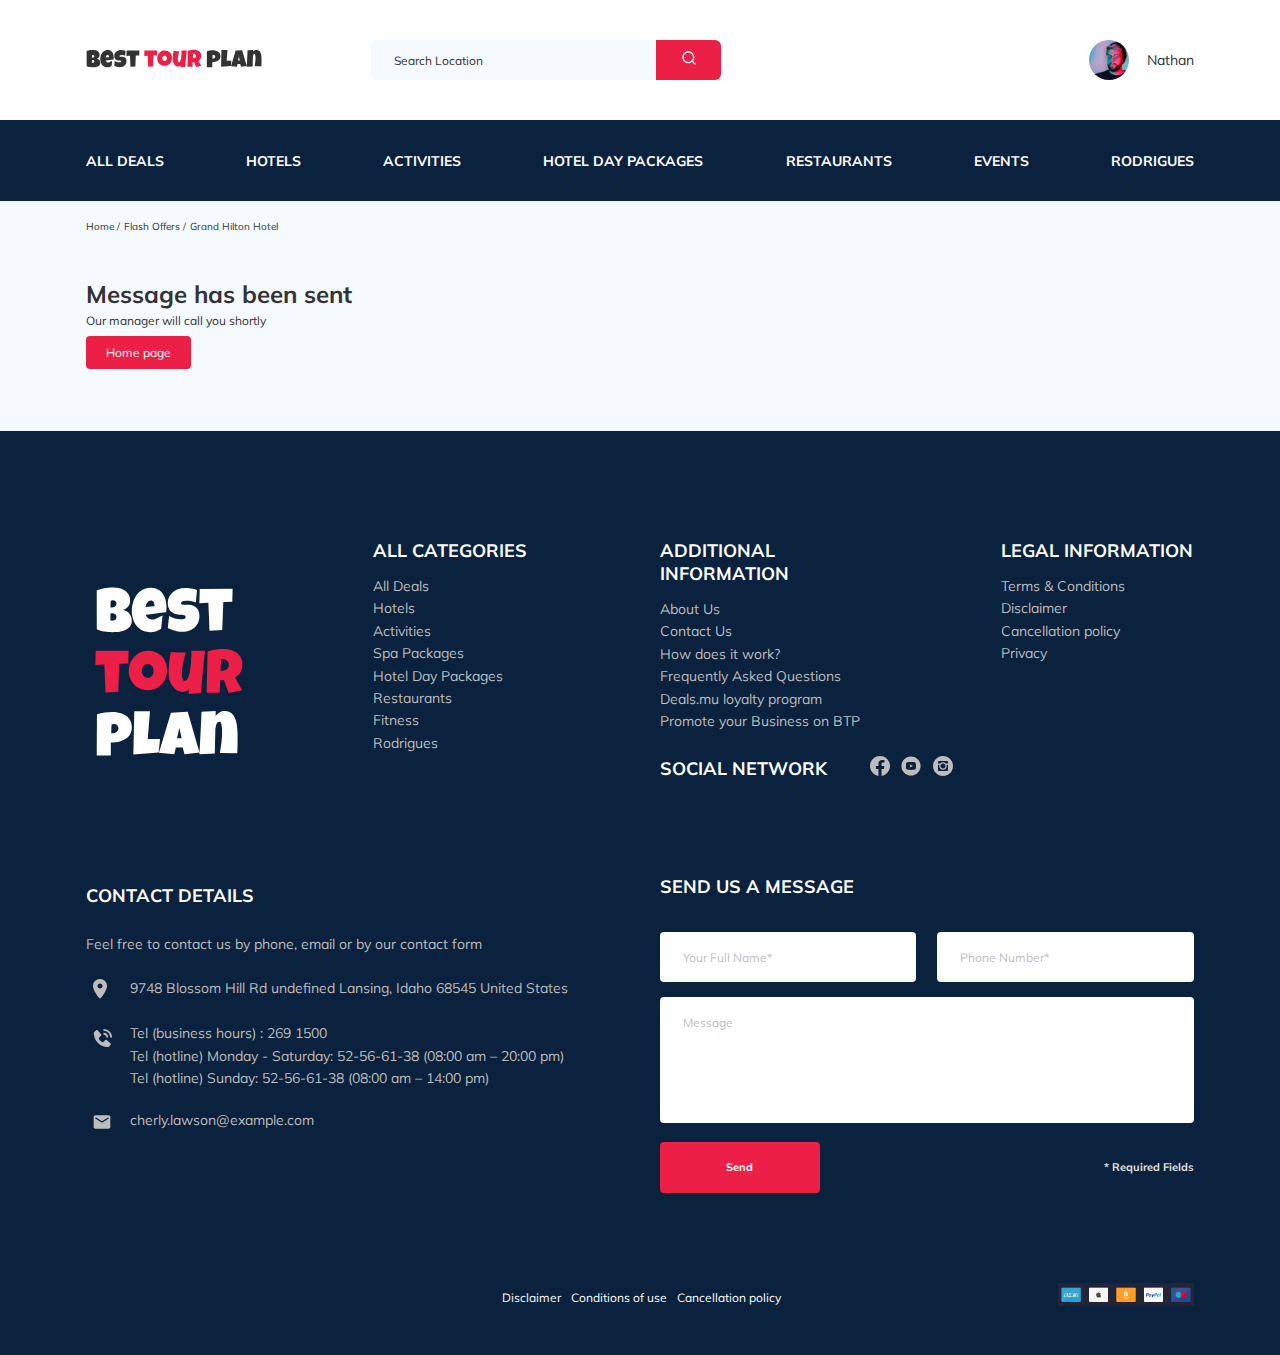
<file: thankyou.html>
<!DOCTYPE html>
<html lang="en">

<head>
  <meta charset="UTF-8">
  <meta name="viewport" content="width=device-width, initial-scale=1.0">
  <link rel="preconnect" href="https://fonts.gstatic.com">
  <link href="https://fonts.googleapis.com/css2?family=Mulish:wght@400;700&family=Nunito:wght@400;600;800&display=swap"
    rel="stylesheet">
  <link rel="stylesheet" href="css/style.css">
  <link rel="stylesheet" href="css/swiper-bundle.min.css">
  <title>Best Tour Plan - Hotel Booking</title>
  <link rel="shortcut icon" href="img/favicon.ico" type="image/x-icon">
  <link rel="icon" href="img/favicon.ico" type="image/x-icon">
</head>

<body>

  <header class="navbar navbar--mobile_fixed">
    <div class="container">

      <div class="navbar-top">

        <a href="https://enver-eredzhepov.ru/tour-plan/" class="logo">
          <img src="img/logo.svg" alt="Логотип: Best Tour Plan" class="logo__image">
        </a>

        <form action="#" class="search navbar__search navbar__search--mobile_hidden">
          <input class="search__input" placeholder="Search Location">
          <button class="search__button">
            <img src="img/search.svg" alt="Иконка: Поиск">
          </button>
        </form>


        <a href="#" class="user navbar__user navbar__user--mobile_hidden">
          <img src="img/user-avatar.jpg" alt="Аватарка - Натан" class="user__avatar ">
          <span class="user__name">Nathan</span>
        </a>
        <button class="menu-button navbar-top__menu-button">
          <span class="menu-button__line"></span>
          <span class="menu-button__line"></span>
          <span class="menu-button__line"></span>
        </button>

      </div>
      <!-- /.navbar-top -->



    </div>
    <!-- /.container -->

    <div class="navbar-bottom">
      <div class="container">
        <ul class="navbar-menu navbar-menu__mobile">
          <li class="navbar-menu__ikon navbar-menu__ikon--mobile_visible navbar-menu__ikon--mobile_visible--mb--1">
            <a href="#" class="user navbar__user navbar__user--mobile_visible">
              <img src="img/user-avatar.jpg" alt="Аватарка - Натан" class="user__avatar ">
              <span class="user__name user__name--light">Nathan</span>
            </a>
          </li>
          <li class="navbar-menu__ikon navbar-menu__ikon--mobile_visible">
            <form action="#" class="search navbar__search navbar__search--mobile_visible">
              <input class="search__input search__input--mobile" placeholder="Search Location">
              <button class="search__button">
                <img src="img/search.svg" alt="Иконка: Поиск">
              </button>
            </form>
          </li>
          <li class="navbar-menu__ikon navbar-menu__ikon--mb--2"><a href="#" class="navbar-menu__link">All Deals</a>
          </li>
          <li class="navbar-menu__ikon navbar-menu__ikon--mb--3"><a href="#" class="navbar-menu__link">Hotels</a></li>
          <li class="navbar-menu__ikon navbar-menu__ikon--mb--2"><a href="#" class="navbar-menu__link">Activities</a>
          </li>
          <li class="navbar-menu__ikon navbar-menu__ikon--mb--2"><a href="#" class="navbar-menu__link">Hotel Day
              Packages</a></li>
          <li class="navbar-menu__ikon navbar-menu__ikon--mb--2"><a href="#" class="navbar-menu__link">Restaurants</a>
          </li>
          <li class="navbar-menu__ikon navbar-menu__ikon--mb--3"><a href="#" class="navbar-menu__link">Events</a></li>
          <li class="navbar-menu__ikon navbar-menu__ikon--mb--2"><a href="#" class="navbar-menu__link">Rodrigues</a>
          </li>
        </ul>
        <!-- navbar-menu -->
      </div>
      <!-- /.container -->
    </div>

  </header>
  <nav class="breadcrumb">
    <div class="container">
      <ul class="breadcrumb-list">
        <li class="breadcrumb-list__item">
          <a href="#" class="breadcrumb-list__link">Home</a>
        </li>
        <li class="breadcrumb-list__item">
          <a href="#" class="breadcrumb-list__link"> Flash Offers</a>
        </li>
        <li class="breadcrumb-list__item">
          <span>Grand Hilton Hotel</span>
        </li>
      </ul>
    </div>
    <!-- /.container -->
  </nav>
  <section class="hotel">
    <div class="container">
      <div class="hotel-info">
        <div class="hotel-info__text">
          <div class="hotel-wraper">
            
            <h1 class="hotel-name hotel-info__name">Message has been sent</h1>
            
          </div>
          <p class="hotel-description hotel-info__description">
            <span>Our manager will call you shortly</span>
          </p>
        </div>
        <!-- /.hottext -->
        
        
      </div>
      <a href="https://enver-eredzhepov.ru/tour-plan/" class="thankyou">Home page</a>
      
    </div>
    <!-- /.container -->
  </section>
 
  <footer class="footer">
    <div class="container">
      <div class="footer-wrapper">
        <a href="https://enver-eredzhepov.ru/tour-plan/" class="footer__logo"><img src="img/vertical-logo.svg"
            alt="Vertical logo" class="footer__logo"></a>
        <div class="footer__list footer__categories">
          <h3 class="footer__title">ALL CATEGORIES</h3>
          <ul class="footer__ul footer__ul--mb-12">
            <li class="footer__item"><a href="#" class="footer__link">All Deals
              </a></li>
            <li class="footer__item"><a href="#" class="footer__link">Hotels
              </a></li>
            <li class="footer__item"><a href="#" class="footer__link">Activities
              </a></li>
            <li class="footer__item"><a href="#" class="footer__link">Spa Packages
              </a></li>
            <li class="footer__item"><a href="#" class="footer__link">Hotel Day Packages
              </a></li>
            <li class="footer__item"><a href="#" class="footer__link">Restaurants
              </a></li>
            <li class="footer__item"><a href="#" class="footer__link">Fitness
              </a></li>
            <li class="footer__item"><a href="#" class="footer__link">Rodrigues</a></li>
          </ul>
        </div>
        <!-- /.footer__list -->
        <div class="footer__list footer__additional">
          <h3 class="footer__title">ADDITIONAL INFORMATION</h3>
          <ul class="footer__ul">
            <li class="footer__item"><a href="#" class="footer__link">About Us

              </a></li>
            <li class="footer__item"><a href="#" class="footer__link">Contact Us



              </a></li>
            <li class="footer__item"><a href="#" class="footer__link">How does it work?

              </a></li>
            <li class="footer__item"><a href="#" class="footer__link">Frequently Asked Questions

              </a></li>
            <li class="footer__item"><a href="#" class="footer__link">Deals.mu loyalty program

              </a></li>
            <li class="footer__item"><a href="#" class="footer__link">Promote your Business on BTP

              </a></li>

          </ul>
        </div>
        <!-- /.footer__list -->
        <div class="footer__social-network">
          <h3 class="footer__title footer__title--inline">Social Network</h3>
          <div class="footer__social-links">
            <a href="https://www.facebook.com/" target="_blank" rel="noopener noreferrer" class="footer__link ">
          
              <svg class="footer__link__img" viewBox="0 0 20 20" fill="none" xmlns="http://www.w3.org/2000/svg">
                <path
                  d="M10.001 0.00195312C4.47895 0.00195312 0.00195312 4.47895 0.00195312 10.001C0.00195312 14.991 3.65795 19.127 8.43895 19.88V12.892H5.89895V10.001H8.43895V7.79795C8.43895 5.28995 9.93195 3.90695 12.215 3.90695C13.309 3.90695 14.455 4.10195 14.455 4.10195V6.56095H13.191C11.951 6.56095 11.563 7.33295 11.563 8.12395V9.99895H14.334L13.891 12.89H11.563V19.878C16.344 19.129 20 14.992 20 10.001C20 4.47895 15.523 0.00195312 10.001 0.00195312Z" />
              </svg>
          
          
            </a>
            <a href="https://www.youtube.com/" target="_blank" rel="noopener noreferrer" class="footer__link">
          
              <svg class="footer__link__img" viewBox="0 0 21 21" fill="none" xmlns="http://www.w3.org/2000/svg">
                <path
                  d="M12.1831 10.3247L9.82477 9.22429C9.61897 9.12874 9.44992 9.23584 9.44992 9.46369V11.5364C9.44992 11.7642 9.61897 11.8713 9.82477 11.7758L12.182 10.6754C12.3889 10.5788 12.3889 10.4213 12.1831 10.3247ZM10.4999 0.420044C4.93282 0.420044 0.419922 4.93294 0.419922 10.5C0.419922 16.0671 4.93282 20.58 10.4999 20.58C16.067 20.58 20.5799 16.0671 20.5799 10.5C20.5799 4.93294 16.067 0.420044 10.4999 0.420044ZM10.4999 14.595C5.34022 14.595 5.24992 14.1299 5.24992 10.5C5.24992 6.87019 5.34022 6.40504 10.4999 6.40504C15.6596 6.40504 15.7499 6.87019 15.7499 10.5C15.7499 14.1299 15.6596 14.595 10.4999 14.595Z" />
              </svg>
          
          
            </a>
            <a href="https://www.instagram.com/" target="_blank" rel="noopener noreferrer" class="footer__link">
          
              <svg class="footer__link__img" viewBox="0 0 20 20" fill="none" xmlns="http://www.w3.org/2000/svg">
                <path
                  d="M10 20C8.64583 20 7.35026 19.7363 6.11328 19.209C4.8763 18.6816 3.81185 17.972 2.91992 17.0801C2.02799 16.1882 1.31836 15.1237 0.791016 13.8867C0.263672 12.6497 0 11.3542 0 10C0 8.64583 0.263672 7.35026 0.791016 6.11328C1.31836 4.8763 2.02799 3.81185 2.91992 2.91992C3.81185 2.02799 4.8763 1.31836 6.11328 0.791016C7.35026 0.263672 8.64583 0 10 0C11.3542 0 12.6497 0.263672 13.8867 0.791016C15.1237 1.31836 16.1882 2.02799 17.0801 2.91992C17.972 3.81185 18.6816 4.8763 19.209 6.11328C19.7363 7.35026 20 8.64583 20 10C20 11.3542 19.7363 12.6497 19.209 13.8867C18.6816 15.1237 17.972 16.1882 17.0801 17.0801C16.1882 17.972 15.1237 18.6816 13.8867 19.209C12.6497 19.7363 11.3542 20 10 20ZM15 6.25C15 5.91146 14.8796 5.61849 14.6387 5.37109C14.3978 5.1237 14.1016 5 13.75 5H6.25C5.91146 5 5.61849 5.1237 5.37109 5.37109C5.1237 5.61849 5 5.91146 5 6.25V7.5H7.22656C7.98177 6.66667 8.90625 6.25 10 6.25C11.0938 6.25 12.0182 6.66667 12.7734 7.5H15V6.25ZM7.5 10C7.5 10.6901 7.74414 11.2793 8.23242 11.7676C8.7207 12.2559 9.3099 12.5 10 12.5C10.6901 12.5 11.2793 12.2559 11.7676 11.7676C12.2559 11.2793 12.5 10.6901 12.5 10C12.5 9.3099 12.2559 8.7207 11.7676 8.23242C11.2793 7.74414 10.6901 7.5 10 7.5C9.3099 7.5 8.7207 7.74414 8.23242 8.23242C7.74414 8.7207 7.5 9.3099 7.5 10ZM15 8.75H13.5156C13.6719 9.17969 13.75 9.59635 13.75 10C13.75 11.0417 13.3854 11.9271 12.6562 12.6562C11.9271 13.3854 11.0417 13.75 10 13.75C8.95833 13.75 8.07292 13.3854 7.34375 12.6562C6.61458 11.9271 6.25 11.0417 6.25 10C6.25 9.59635 6.32812 9.17969 6.48438 8.75H5V13.75C5 14.1016 5.12044 14.3978 5.36133 14.6387C5.60221 14.8796 5.89844 15 6.25 15H13.75C14.1016 15 14.3978 14.8796 14.6387 14.6387C14.8796 14.3978 15 14.1016 15 13.75V8.75Z" />
              </svg>
          
          
            </a>
          </div>
        </div>
        <!-- /.footer__social-network -->
        <div class="footer__list footer__legal">
          <div class="footer__legal-wrapper">
            <h3 class="footer__title">LEGAL INFORMATION</h3>
            <ul class="footer__ul">
              <li class="footer__item"><a href="#" class="footer__link">Terms & Conditions
                </a></li>
              <li class="footer__item"><a href="#" class="footer__link">Disclaimer
                </a></li>
              <li class="footer__item"><a href="#" class="footer__link">Cancellation policy</a></li>
              <li class="footer__item"><a href="#" class="footer__link">Privacy</a></li>
            </ul>
          </div>
        </div>
        <!-- /.footer__list -->
        <div class="footer__contact-detalies">
          <h3 class="footer__title footer__title--mb-4">Contact Details</h3>
          <p class="footer__text">Feel free to contact us by phone, email or by our contact form</p>
          <ul class="footer__ul">
            <li class="footer__item footer__item--mb-2">
              <div class="footer__icon-wrapper">
                <img src="img/footer-map.svg" alt="Icon: Map" class="footer__icon footer__icon-map">
              </div>
              9748 Blossom Hill Rd undefined Lansing, Idaho 68545 United States
            </li>
            <li class="footer__item footer__item--mb-2">
              <div class="footer__icon-wrapper">
                <img src="img/footer-phone-call.svg" alt="Icon: phone-call" class="footer__icon footer__icon-phone">
              </div>
              <ul class="footer__ul">
                <li class="footer__phone-numbers"><a href="tel:269-1500" class="footer__phone-link"> Tel (business
                    hours) : 269 1500 </a><br /></li>
                <li class="footer__phone-numbers"><a href="tel:56-61-38" class="footer__phone-link">Tel (hotline) Monday
                    - Saturday: 52&#8209;56&#8209;61&#8209;38 (08:00 am – 20:00 pm)</a> <br /></li>
                <li class="footer__phone-numbers"><a href="tel:52‑56‑61‑38" class="footer__phone-link">Tel (hotline)
                    Sunday: 52&#8209;56&#8209;61&#8209;38 (08:00 am – 14:00 pm)</a> <br /></li>



              </ul>
            </li>
            <li class="footer__item footer__item--mb-2">
              <div class="footer__icon-wrapper">
                <img src="img/footer-mail.svg" alt="Icon: Mail" class="footer__icon footer__icon-mail">
              </div>
              <a href="mailto:cherly.lawson@example.com" class="footer__phone-link"> cherly.lawson@example.com</a>
            </li>
          </ul>
        </div>
        <!-- /.footer__contect-detalies -->
        <div class="footer__contact-form ">
          <h3 class="footer__title footer__title--mb-3">Send us a message</h3>
          <form action="send.php" method="POST" class="footer__form form">
            <div class="footer__input-group">
              <input type="text" class="input footer__input" placeholder="Your Full Name*" name="name" required minlength="2">
            </div>
            <div class="footer__input-group">
              <input type="tel" class="input footer__input phone" placeholder="Phone Number*" name="phone" required
                minlength="17">
            </div>
            <textarea cols="30" rows="6" class="message footer__message" placeholder="Message" name="message"></textarea>
            <button class="button footer__button" type="submit">Send</button>
            <span class="footer__info">* Required Fields</span>
          </form>
        </div>
        <!-- /.footer__ccontects-form -->
        <div class="footer__condition">
          <div class="footer__condition-item">
            <a href="#" class="footer__condition-link">Disclaimer</a>
            <a href="#" class="footer__condition-link">Conditions of use</a>
            <a href="#" class="footer__condition-link">Cancellation policy</a>
          </div>
          <div class="footer__condition-cards">
            <a href="#"><img src="img/footer-cards.png" alt="Icon: Footer Cards" class="footer__condition-image"></a>
          </div>
        </div>
        <!-- /.footer__conditions -->
      </div>
      <!-- /.footer-wrapper -->
    </div>
    <!-- /.container -->
  </footer>
  <script src="js/jquery-3.5.1.min.js"></script>
  <script src="https://unpkg.com/swiper/swiper-bundle.min.js"></script>
  <script src="js/jquery.mask.min.js"></script>
  <script src="js/jquery.validate.min.js"></script>
  <script src="js/main1.js"></script>
  <!-- <script src="js/swiper-bundle.min.js"></script> -->

</body>

</html>
</file>
<file: css/style.css>
/*! normalize.css v8.0.1 | MIT License | github.com/necolas/normalize.css */html{line-height:1.15;-webkit-text-size-adjust:100%}body{margin:0}main{display:block}h1{font-size:2em;margin:0.67em 0}hr{-webkit-box-sizing:content-box;box-sizing:content-box;height:0;overflow:visible}pre{font-family:monospace, monospace;font-size:1em}a{background-color:transparent}abbr[title]{border-bottom:none;text-decoration:underline;-webkit-text-decoration:underline dotted;text-decoration:underline dotted}b,strong{font-weight:bolder}code,kbd,samp{font-family:monospace, monospace;font-size:1em}small{font-size:80%}sub,sup{font-size:75%;line-height:0;position:relative;vertical-align:baseline}sub{bottom:-0.25em}sup{top:-0.5em}img{border-style:none}button,input,optgroup,select,textarea{font-family:inherit;font-size:100%;line-height:1.15;margin:0}button,input{overflow:visible}button,select{text-transform:none}button,[type="button"],[type="reset"],[type="submit"]{-webkit-appearance:button}button::-moz-focus-inner,[type="button"]::-moz-focus-inner,[type="reset"]::-moz-focus-inner,[type="submit"]::-moz-focus-inner{border-style:none;padding:0}button:-moz-focusring,[type="button"]:-moz-focusring,[type="reset"]:-moz-focusring,[type="submit"]:-moz-focusring{outline:1px dotted ButtonText}fieldset{padding:0.35em 0.75em 0.625em}legend{-webkit-box-sizing:border-box;box-sizing:border-box;color:inherit;display:table;max-width:100%;padding:0;white-space:normal}progress{vertical-align:baseline}textarea{overflow:auto}[type="checkbox"],[type="radio"]{-webkit-box-sizing:border-box;box-sizing:border-box;padding:0}[type="number"]::-webkit-inner-spin-button,[type="number"]::-webkit-outer-spin-button{height:auto}[type="search"]{-webkit-appearance:textfield;outline-offset:-2px}[type="search"]::-webkit-search-decoration{-webkit-appearance:none}::-webkit-file-upload-button{-webkit-appearance:button;font:inherit}details{display:block}summary{display:list-item}template{display:none}[hidden]{display:none}*{-webkit-box-sizing:border-box;box-sizing:border-box}body{font-family:'Mulish', sans-serif;background-color:#F5FAFE;color:#333333}button{cursor:pointer;outline:none}img{max-width:100%}.container{max-width:1108px;margin:auto}input{background:#FFFFFF;-webkit-border-radius:4px;border-radius:4px;border:none;padding:0 23px;height:50px;outline:none}textarea{outline:none}.message{background-color:#ffffff;-webkit-border-radius:4px;border-radius:4px;padding:18px 23px;border:none;resize:none}.invalid1{color:#EC1F46;font-size:13px;line-height:15px;margin-top:5px}label.invalid{position:absolute;left:20px;top:-20px;color:#fff;font-size:13px;line-height:15px;margin-top:5px;background:#EC1F46;padding:5px;-webkit-border-radius:5px;border-radius:5px;z-index:1}label.invalid:before{content:'';border:20px solid;position:absolute;bottom:-30px;left:10px;border-color:#EC1F46 transparent transparent;border-left:0px;-webkit-transform:rotate(10deg);-ms-transform:rotate(10deg);transform:rotate(10deg);z-index:-1}label.invalid1{position:absolute;left:20px;top:-5px;color:#fff;font-size:13px;line-height:15px;margin-top:5px;background:#EC1F46;padding:5px;-webkit-border-radius:5px;border-radius:5px;z-index:1}label.invalid1:before{content:'';border:20px solid;position:absolute;bottom:-30px;left:10px;border-color:#EC1F46 transparent transparent;border-left:0px;-webkit-transform:rotate(10deg);-ms-transform:rotate(10deg);transform:rotate(10deg);z-index:-1}label.invalid__sub{position:absolute;left:20px;top:-20px;color:#fff;font-size:13px;line-height:15px;margin-top:5px;background:#EC1F46;padding:5px;-webkit-border-radius:5px;border-radius:5px;z-index:1}label.invalid__sub:before{content:'';border:20px solid;position:absolute;bottom:-30px;left:10px;border-color:#EC1F46 transparent transparent;border-left:0px;-webkit-transform:rotate(10deg);-ms-transform:rotate(10deg);transform:rotate(10deg);z-index:-1}.navbar{background-color:#ffffff}.navbar__search{margin-right:auto;margin-left:108px}.navbar-top{display:-webkit-box;display:-webkit-flex;display:-ms-flexbox;display:flex;-webkit-box-align:center;-webkit-align-items:center;-ms-flex-align:center;align-items:center;-webkit-box-pack:justify;-webkit-justify-content:space-between;-ms-flex-pack:justify;justify-content:space-between;padding-top:40px;padding-bottom:40px}.navbar-top__menu-button{display:none}.navbar-bottom{background-color:#0A223D}.navbar-menu{list-style:none;margin:0;padding:31px 0;display:-webkit-box;display:-webkit-flex;display:-ms-flexbox;display:flex;-webkit-box-align:center;-webkit-align-items:center;-ms-flex-align:center;align-items:center;-webkit-box-pack:justify;-webkit-justify-content:space-between;-ms-flex-pack:justify;justify-content:space-between;color:#fff}.navbar-menu__ikon--mobile_visible{display:none}.navbar-menu__link{color:inherit;text-decoration:none;text-transform:uppercase;font-size:14px;line-height:18px;font-weight:bold}.logo{width:177px}.search{display:-webkit-box;display:-webkit-flex;display:-ms-flexbox;display:flex;position:relative;overflow:hidden;-webkit-border-radius:6px;border-radius:6px;height:40px}.search__input{width:350px;height:100%;background:#F5FAFE;color:#333;border:none;padding-left:23px;padding-right:75px;font-size:12px;line-height:15px}.search__input::-webkit-input-placeholder{color:#333}.search__input::-moz-placeholder{color:#333}.search__input:-ms-input-placeholder{color:#333}.search__input::-ms-input-placeholder{color:#333}.search__input::placeholder{color:#333}.search__input--mobile{padding-left:27px;padding-right:72px}.search__button{position:absolute;top:0;right:0;height:100%;width:65px;border:none;background-color:#EC1F46}.user{display:-webkit-box;display:-webkit-flex;display:-ms-flexbox;display:flex;-webkit-box-align:center;-webkit-align-items:center;-ms-flex-align:center;align-items:center;text-decoration:none}.user__avatar{width:40px;height:40px;-webkit-border-radius:50%;border-radius:50%;-o-object-fit:cover;object-fit:cover}.user__name{font-size:14px;line-height:18px;margin-left:18px;color:#333}.breadcrumb-list{display:-webkit-box;display:-webkit-flex;display:-ms-flexbox;display:flex;list-style:none;padding:19px 0;margin:0}.breadcrumb-list__item{font-size:10px;line-height:13px}.breadcrumb-list__item:not(:last-child)::after{content:'/';margin-right:4px}.breadcrumb-list__link{color:inherit;text-decoration:none}.hotel{padding-top:23px;padding-bottom:70px}.hotel-info{display:-webkit-box;display:-webkit-flex;display:-ms-flexbox;display:flex;-webkit-box-align:center;-webkit-align-items:center;-ms-flex-align:center;align-items:center;-webkit-box-pack:justify;-webkit-justify-content:space-between;-ms-flex-pack:justify;justify-content:space-between;padding-bottom:14px}.hotel-info__offer{margin-left:14px;margin-top:4px}.hotel-info__name{margin-top:4px;margin-bottom:0}.hotel-info__description{margin:0;margin-top:4px}.hotel-name{font-size:24px;line-height:30px}.hotel-wraper{display:-webkit-box;display:-webkit-flex;display:-ms-flexbox;display:flex;-webkit-flex-wrap:wrap;-ms-flex-wrap:wrap;flex-wrap:wrap;-webkit-box-align:center;-webkit-align-items:center;-ms-flex-align:center;align-items:center;max-width:100%}.hotel-description{font-size:12px;line-height:15px}.hotel-grid{display:-webkit-box;display:-webkit-flex;display:-ms-flexbox;display:flex;-webkit-box-pack:justify;-webkit-justify-content:space-between;-ms-flex-pack:justify;justify-content:space-between}.hotel-right{display:-webkit-box;display:-webkit-flex;display:-ms-flexbox;display:flex;-webkit-box-orient:vertical;-webkit-box-direction:normal;-webkit-flex-direction:column;-ms-flex-direction:column;flex-direction:column;-webkit-box-pack:justify;-webkit-justify-content:space-between;-ms-flex-pack:justify;justify-content:space-between}.hotel-right__wraper{margin-left:20px}.hotel-slider{width:728px;height:450px}.hotel-slider__item{width:100%;height:100%;position:relative;-webkit-border-radius:8px;border-radius:8px;overflow:hidden}.hotel-slider__item:after{content:'';position:absolute;top:0;right:0;bottom:0;left:0;background:-webkit-gradient(linear, left top, left bottom, from(rgba(0,122,223,0.48)), to(rgba(255,255,255,0.128)));background:-webkit-linear-gradient(top, rgba(0,122,223,0.48) 0%, rgba(255,255,255,0.128) 100%);background:-o-linear-gradient(top, rgba(0,122,223,0.48) 0%, rgba(255,255,255,0.128) 100%);background:linear-gradient(180deg, rgba(0,122,223,0.48) 0%, rgba(255,255,255,0.128) 100%);z-index:10}.hotel-slider__button{top:50%;-webkit-transform:translateY(-50%);-ms-transform:translateY(-50%);transform:translateY(-50%);width:30px;height:30px;background-color:traparent;z-index:99;position:absolute;border:none}.hotel-slider__button--next{right:18px;background:url(../img/arrow-next.svg);background-repeat:no-repeat;background-position:center;-webkit-background-size:10px 10px;background-size:10px}.hotel-slider__button--prev{left:18px;background:url(../img/arrow-prev.svg);background-repeat:no-repeat;background-position:center;-webkit-background-size:10px 10px;background-size:10px}.stars{display:-webkit-box;display:-webkit-flex;display:-ms-flexbox;display:flex;-webkit-flex-basis:100%;-ms-flex-preferred-size:100%;flex-basis:100%}.stars-img:not(:last-child){margin-right:2px}.offer{font-size:10px;line-height:13px;padding:4px 9px;background-color:#EC1F46;-webkit-border-radius:3px;border-radius:3px;color:#fff}.rating{max-width:65px;min-height:45px;-webkit-border-radius:4px;border-radius:4px;background-color:#EC1F46;color:#fff;text-align:center;border-radius:4px}.rating-text{font-weight:600;font-size:8px;line-height:10px}.rating-counter{font-size:14px;line-height:18px}.little{font-size:11px;line-height:13px}.swiper-slide{width:728px}.booking{font-family:'Nunito', sans-serif;width:347px;min-height:210px;background:#0A223D;-webkit-border-radius:8px;border-radius:8px;color:#fff;padding:28px;width:350px;min-width:210px}.booking__info{display:-webkit-box;display:-webkit-flex;display:-ms-flexbox;display:flex;-webkit-box-pack:justify;-webkit-justify-content:space-between;-ms-flex-pack:justify;justify-content:space-between;margin-bottom:4px}.booking__price{display:-webkit-box;display:-webkit-flex;display:-ms-flexbox;display:flex;-webkit-box-orient:vertical;-webkit-box-direction:normal;-webkit-flex-direction:column;-ms-flex-direction:column;flex-direction:column}.booking__start{font-size:10px;line-height:14px}.booking__pricetag{font-weight:800;font-size:24px;line-height:32px}.booking__per-room{font-size:12px;line-height:16px}.booking__room{margin-top:4px;font-size:12px;line-height:16px}.booking__text{display:-webkit-box;display:-webkit-flex;display:-ms-flexbox;display:flex;-webkit-box-align:center;-webkit-align-items:center;-ms-flex-align:center;align-items:center;-webkit-box-pack:justify;-webkit-justify-content:space-between;-ms-flex-pack:justify;justify-content:space-between;margin-bottom:8px}.booking__description{margin-left:9px}.booking__call-center{display:-webkit-box;display:-webkit-flex;display:-ms-flexbox;display:flex;-webkit-box-align:center;-webkit-align-items:center;-ms-flex-align:center;align-items:center;-webkit-box-pack:justify;-webkit-justify-content:space-between;-ms-flex-pack:justify;justify-content:space-between;margin-bottom:17px}.booking__heading{font-weight:600;font-size:18px;line-height:25px}.booking__number{display:-webkit-box;display:-webkit-flex;display:-ms-flexbox;display:flex;-webkit-box-align:center;-webkit-align-items:center;-ms-flex-align:center;align-items:center;-webkit-box-pack:justify;-webkit-justify-content:space-between;-ms-flex-pack:justify;justify-content:space-between;color:inherit;text-decoration:none;font-weight:600;font-size:18px;line-height:25px}.booking__num{margin-left:8px;font-weight:600;font-size:18px;line-height:25px}.booking__button{font-weight:600;font-size:14px;line-height:19px;width:100%;min-height:45px;-webkit-border-radius:4px;border-radius:4px;background-color:#EC1F46;border:none;color:#fff}.map{position:absolute;top:0;left:0;z-index:999;height:100%;width:100%;border:0}.map-wrapper{position:relative;background:url(../img/map-bg.png);overflow:hidden;width:347px;height:213px;z-index:0;-webkit-border-radius:8px;border-radius:8px}.thankyou{background-color:#EC1F46;color:#fff;padding:9px 20px;font-size:12px;line-height:17px;text-decoration:none;-webkit-border-radius:4px;border-radius:4px}.newsletter{position:relative;padding:80px 0 68px 0;background-image:url(../img/newsletter-bg.jpg);background-repeat:no-repeat;-webkit-background-size:cover;background-size:cover;background-position:center}.newsletter:before{content:'';position:absolute;top:0;right:0;left:0;bottom:0;width:100%;height:100%;background-color:rgba(10,34,61,0.8)}.newsletter-wrapper{position:relative;display:-webkit-box;display:-webkit-flex;display:-ms-flexbox;display:flex;-webkit-box-pack:justify;-webkit-justify-content:space-between;-ms-flex-pack:justify;justify-content:space-between;-webkit-box-align:center;-webkit-align-items:center;-ms-flex-align:center;align-items:center;max-width:731px;margin:auto}.newsletter-title{display:-webkit-box;display:-webkit-flex;display:-ms-flexbox;display:flex;-webkit-box-orient:vertical;-webkit-box-direction:normal;-webkit-flex-direction:column;-ms-flex-direction:column;flex-direction:column;color:#fff;font-size:24px;line-height:30px;font-weight:300}.newsletter-title__strong{color:#fff;font-weight:600;font-size:36px;line-height:45px;text-transform:uppercase}.subscribe{position:relative;-webkit-border-radius:4px;border-radius:4px;width:350px;height:55px;display:-ms-grid;display:grid;-ms-grid-columns:285px min-content;grid-template-columns:285px -webkit-min-content;grid-template-columns:285px min-content;-ms-grid-rows:55px 20px;grid-template-rows:55px 20px;grid-row-gap:5px}.subscribe__input{width:100%;height:100%;padding-left:33px;border:none;font-weight:300;font-size:14px;line-height:18px;-ms-grid-column:1;grid-column-start:1;-ms-grid-row:1;grid-row-start:1;-webkit-border-radius:4px 0 0 4px;border-radius:4px 0 0 4px;overflow:hidden;outline:none}.subscribe__input::-webkit-input-placeholder{color:#BDBDBD}.subscribe__input::-moz-placeholder{color:#BDBDBD}.subscribe__input:-ms-input-placeholder{color:#BDBDBD}.subscribe__input::-ms-input-placeholder{color:#BDBDBD}.subscribe__input::placeholder{color:#BDBDBD}.subscribe__button{min-width:65px;-ms-grid-column:2;grid-column-start:2;-ms-grid-row:1;grid-row-start:1;top:0;right:0;height:100%;border:none;background-color:#EC1F46;color:#fff;font-size:12px;line-height:15px;-webkit-border-radius:0 4px 4px 0;border-radius:0 4px 4px 0;overflow:hidden;white-space:nowrap;-o-text-overflow:ellipsis;text-overflow:ellipsis;width:65px}.reviews{padding:10px 0 70px 0}.reviews__title{font-weight:bold;font-size:36px;line-height:45px;text-align:center;text-transform:uppercase;margin-bottom:62px}.reviews-slider__item{display:-webkit-box;display:-webkit-flex;display:-ms-flexbox;display:flex;-webkit-box-orient:vertical;-webkit-box-direction:normal;-webkit-flex-direction:column;-ms-flex-direction:column;flex-direction:column;-webkit-box-align:center;-webkit-align-items:center;-ms-flex-align:center;align-items:center;position:relative;max-width:730px;margin:53px auto 0;background-color:#fff;-webkit-border-radius:8px;border-radius:8px;padding:0 62px 34px 75px}.reviews-slider__item:before{content:'';position:absolute;top:13px;left:62px;width:70px;height:47px;background-image:url(../img/quote-left.svg);background-repeat:no-repeat}.reviews-slider__item:after{content:'';position:absolute;top:118px;right:62px;width:70px;height:47px;background-image:url(../img/quote-right.svg);background-repeat:no-repeat}.reviews-slider__button{position:absolute;top:45%;-webkit-transform:translateY(-50%);-ms-transform:translateY(-50%);transform:translateY(-50%);width:30px;height:30px;background-repeat:no-repeat;-webkit-background-size:10px 10px;background-size:10px;background-position:center;border:none;background-color:transparent;z-index:99}.reviews-slider__button--prev{background-image:url(../img/arrow-left.svg);left:18px}.reviews-slider__button--next{background-image:url(../img/arrow-right.svg);right:8px}.reviews-slider__profile{display:-webkit-box;display:-webkit-flex;display:-ms-flexbox;display:flex;-webkit-box-orient:vertical;-webkit-box-direction:normal;-webkit-flex-direction:column;-ms-flex-direction:column;flex-direction:column;-webkit-box-align:center;-webkit-align-items:center;-ms-flex-align:center;align-items:center;margin-bottom:29px}.reviews-slider__avatar{width:90px;height:90px;-webkit-border-radius:50%;border-radius:50%;-o-object-fit:cover;object-fit:cover;margin-top:-49px}.reviews-slider__username{font-weight:bold;font-size:12px;line-height:15px;color:#EC1F46;margin-bottom:10px}.reviews-slider__date{font-size:10px;line-height:13px;margin-bottom:4px}.reviews-slider__rating{display:-webkit-box;display:-webkit-flex;display:-ms-flexbox;display:flex;-webkit-box-align:center;-webkit-align-items:center;-ms-flex-align:center;align-items:center}.reviews-slider__text{font-size:12px;line-height:160%;text-align:justify;color:#0A223D;max-width:537px;margin:auto;max-height:115px;overflow-y:auto}.activities{padding:56px 0 98px 0}.activities__title{font-weight:bold;font-size:24px;line-height:30px;text-transform:uppercase;margin-bottom:57px;margin-top:0}.activities-wrapper{display:-webkit-box;display:-webkit-flex;display:-ms-flexbox;display:flex;-webkit-box-pack:justify;-webkit-justify-content:space-between;-ms-flex-pack:justify;justify-content:space-between}.card{position:relative;display:-webkit-box;display:-webkit-flex;display:-ms-flexbox;display:flex;-webkit-box-orient:vertical;-webkit-box-direction:normal;-webkit-flex-direction:column;-ms-flex-direction:column;flex-direction:column;-webkit-box-align:start;-webkit-align-items:flex-start;-ms-flex-align:start;align-items:flex-start;width:255px;height:255px;-webkit-border-radius:6px;border-radius:6px;overflow:hidden;padding:24px 26px}.card__image{width:100%;height:100%;position:absolute;top:0;right:0;left:0;bottom:0;-o-object-fit:cover;object-fit:cover;z-index:-2}.card::before{content:'';position:absolute;top:0;right:0;left:0;bottom:0;background:-webkit-linear-gradient(270.17deg, rgba(196,196,196,0) 35.34%, #0A223D 99.85%);background:-o-linear-gradient(270.17deg, rgba(196,196,196,0) 35.34%, #0A223D 99.85%);background:linear-gradient(179.83deg, rgba(196,196,196,0) 35.34%, #0A223D 99.85%);z-index:-1}.card__title{margin-top:auto;margin-bottom:18px;color:#fff;font-weight:bold;font-size:16px;line-height:20px}.card__title--first{width:156px}.card__title--second{width:162px}.card__button{font-weight:600;font-size:12px;line-height:16px;color:#fff;padding:7px 22px;background-color:#EC1F46;border:none;-webkit-border-radius:4px;border-radius:4px}.footer{background-color:#0A223D;color:#fff;padding-top:108px;padding-bottom:46px}.footer-wrapper{display:-ms-grid;display:grid;-ms-grid-columns:(minmax(min-content, 1fr))[4];grid-template-columns:repeat(4, minmax(-webkit-min-content, 1fr));grid-template-columns:repeat(4, minmax(min-content, 1fr));grid-row-gap:32px;grid-column-gap:39px;grid-auto-rows:minmax(40px, -webkit-min-content);grid-auto-rows:minmax(40px, min-content);-webkit-box-align:start;-webkit-align-items:start;-ms-flex-align:start;align-items:start}.footer__logo{-ms-grid-row:1;-ms-grid-row-span:2;grid-row:1 / 3;width:166px;-webkit-align-self:center;-ms-flex-item-align:center;-ms-grid-row-align:center;align-self:center;max-height:169px}.footer__categories{-ms-grid-row:1;-ms-grid-row-span:3;grid-row:1 / 4}.footer__social-network{display:-webkit-box;display:-webkit-flex;display:-ms-flexbox;display:flex;-webkit-box-align:center;-webkit-align-items:center;-ms-flex-align:center;align-items:center}.footer__social-links{display:-webkit-box;display:-webkit-flex;display:-ms-flexbox;display:flex;-webkit-box-align:center;-webkit-align-items:center;-ms-flex-align:center;align-items:center;-webkit-box-pack:justify;-webkit-justify-content:space-between;-ms-flex-pack:justify;justify-content:space-between;min-width:83px}.footer__social-network{-ms-grid-row:2;-ms-grid-row-span:2;grid-row:2 / 4;-ms-grid-column:3;-ms-grid-column-span:2;grid-column:3 / 5;margin-top:-8px}.footer__legal{display:-webkit-box;display:-webkit-flex;display:-ms-flexbox;display:flex;-webkit-box-pack:end;-webkit-justify-content:flex-end;-ms-flex-pack:end;justify-content:flex-end}.footer__legal-wrapper{width:193px}.footer__contact-detalies{grid-column:span 2}.footer__contact-form{grid-column:span 2}.footer__form{display:-webkit-box;display:-webkit-flex;display:-ms-flexbox;display:flex;-webkit-box-align:center;-webkit-align-items:center;-ms-flex-align:center;align-items:center;-webkit-box-pack:justify;-webkit-justify-content:space-between;-ms-flex-pack:justify;justify-content:space-between;-webkit-flex-wrap:wrap;-ms-flex-wrap:wrap;flex-wrap:wrap}.footer__title{font-weight:bold;font-size:18px;line-height:23px;color:#FFFFFF;margin-top:0;margin-bottom:16px;text-transform:uppercase}.footer__title--mb-3{margin-top:-33px;margin-bottom:34px}.footer__title--mb-4{margin-top:-24px;margin-bottom:26px}.footer__title--inline{margin:0 43px 0 0}.footer__ul{margin:0;padding:0;list-style:none;margin-top:-3px}.footer__item{display:-webkit-box;display:-webkit-flex;display:-ms-flexbox;display:flex;-webkit-box-align:start;-webkit-align-items:flex-start;-ms-flex-align:start;align-items:flex-start;font-weight:normal;font-size:14px;line-height:160%;color:#BDBDBD}.footer__item--mb-2{margin-bottom:20px}.footer__icon-wrapper{min-width:44px}.footer__icon-map{margin-left:7px;margin-top:2px}.footer__icon-phone{margin-left:7px;margin-top:3px}.footer__icon-mail{margin-left:7px;margin-top:6px}.footer__phone-link{text-decoration:none;color:#BDBDBD}.footer__text{color:#BDBDBD;margin-bottom:24px;font-weight:normal;font-size:14px;line-height:160%}.footer__link{text-decoration:none;color:inherit}.footer__link__img{fill:#BDBDBD;width:20px;height:20px}.footer__input{width:100%;font-weight:normal;font-size:12px;line-height:15px}.footer__input::-webkit-input-placeholder{color:#BDBDBD}.footer__input::-moz-placeholder{color:#BDBDBD}.footer__input:-ms-input-placeholder{color:#BDBDBD}.footer__input::-ms-input-placeholder{color:#BDBDBD}.footer__input::placeholder{color:#BDBDBD}.footer__input-group{margin-bottom:15px;-webkit-flex-basis:48%;-ms-flex-preferred-size:48%;flex-basis:48%;position:relative}.footer__message{-webkit-flex-basis:100%;-ms-flex-preferred-size:100%;flex-basis:100%;margin-bottom:19px;font-size:12px;line-height:15px}.footer__message::-webkit-input-placeholder{color:#BDBDBD}.footer__message::-moz-placeholder{color:#BDBDBD}.footer__message:-ms-input-placeholder{color:#BDBDBD}.footer__message::-ms-input-placeholder{color:#BDBDBD}.footer__message::placeholder{color:#BDBDBD}.footer__button{min-width:160px;min-haight:50px;padding:18px;background-color:#EC1F46;color:#fff;-webkit-border-radius:4px;border-radius:4px;border:none;font-weight:bold;font-size:11px;line-height:15px}.footer__info{color:#E0E0E0;font-weight:bold;font-size:11px;line-height:15px}.footer__condition{-ms-grid-column:span 4;grid-column-start:span 4;display:-webkit-box;display:-webkit-flex;display:-ms-flexbox;display:flex;margin-top:62px;-webkit-box-pack:end;-webkit-justify-content:flex-end;-ms-flex-pack:end;justify-content:flex-end}.footer__condition-link{font-size:12px;line-height:15px;color:#fff;text-decoration:none;margin-left:6px}.footer__condition-cards{max-width:136px;margin-left:277px;margin-top:-4px}.footer__flex{display:-webkit-box;display:-webkit-flex;display:-ms-flexbox;display:flex;-webkit-box-align:center;-webkit-align-items:center;-ms-flex-align:center;align-items:center}.modal{overflow-y:auto}.modal-input{width:100%;position:relative}.modal__overlay{position:fixed;left:0;right:0;top:0;bottom:0;z-index:200;background:rgba(0,143,223,0.39);visibility:hidden;opacity:0;-webkit-transition:opacity 0.2s;-o-transition:opacity 0.2s;transition:opacity 0.2s}.modal__overlay--visible{visibility:visible;opacity:1}.modal__dialog{max-height:100%;overflow-y:auto;position:fixed;top:50%;left:50%;padding:33px 88px;background-color:#0A223D;-webkit-border-radius:8px;border-radius:8px;color:#fff;z-index:201;max-width:478px;-webkit-transform:translate(-50%, -50%);-ms-transform:translate(-50%, -50%);transform:translate(-50%, -50%);visibility:hidden;opacity:0;-webkit-transition:opacity 0.2s;-o-transition:opacity 0.2s;transition:opacity 0.2s}.modal__dialog--visible{visibility:visible;opacity:1}.modal__close{position:absolute;top:9px;right:10px;text-decoration:none;cursor:pointer;z-index:202;width:17px;height:17px}.modal__input{position:relative;width:100%;margin-top:15px;font-weight:normal;font-size:12px;line-height:15px}.modal__input::-webkit-input-placeholder{color:#BDBDBD}.modal__input::-moz-placeholder{color:#BDBDBD}.modal__input:-ms-input-placeholder{color:#BDBDBD}.modal__input::-ms-input-placeholder{color:#BDBDBD}.modal__input::placeholder{color:#BDBDBD}.modal__message{width:100%;min-height:123px;margin-top:15px;font-weight:normal;font-size:12px;line-height:15px}.modal__message::-webkit-input-placeholder{color:#BDBDBD}.modal__message::-moz-placeholder{color:#BDBDBD}.modal__message:-ms-input-placeholder{color:#BDBDBD}.modal__message::-ms-input-placeholder{color:#BDBDBD}.modal__message::placeholder{color:#BDBDBD}.modal__button{min-width:160px;min-haight:50px;padding:18px;background-color:#EC1F46;color:#fff;-webkit-border-radius:4px;border-radius:4px;border:none;font-weight:bold;font-size:11px;line-height:15px;margin-top:15px}.modal__info{color:#E0E0E0;font-weight:bold;font-size:11px;line-height:15px;margin-top:15px}.modal__title{font-weight:bold;font-size:18px;line-height:23px;color:#FFFFFF;margin-top:0;margin-bottom:15px;text-transform:uppercase;text-align:center}.modal__form{display:-webkit-box;display:-webkit-flex;display:-ms-flexbox;display:flex;-webkit-box-align:center;-webkit-align-items:center;-ms-flex-align:center;align-items:center;-webkit-box-pack:justify;-webkit-justify-content:space-between;-ms-flex-pack:justify;justify-content:space-between;-webkit-flex-wrap:wrap;-ms-flex-wrap:wrap;flex-wrap:wrap}.packeges-cards{display:-ms-grid;display:grid;-ms-grid-rows:500px 500px;-ms-grid-columns:1fr 1fr 1fr;grid-template:500px 500px / 1fr 1fr 1fr;-webkit-box-pack:justify;-webkit-justify-content:space-between;-ms-flex-pack:justify;justify-content:space-between;-webkit-column-gap:30px;-moz-column-gap:30px;column-gap:30px;row-gap:30px}.packeges__element{margin-bottom:70px}.packeges-card__parts1{overflow:hidden;-webkit-border-radius:8px 0px 0px 8px;border-radius:8px 0px 0px 8px;background-image:url(../img/packeges-part1.jpg);background-repeat:no-repeat;-webkit-background-size:cover;background-size:cover;background-position:center}.packeges-card__parts2{background-color:#0A223D;-webkit-border-radius:0px 8px 8px 0px;border-radius:0px 8px 8px 0px}.packeges__card1{-ms-grid-column:span 2;grid-column-start:span 2}.packeges-title{font-weight:bold;font-size:36px;line-height:45px;text-align:center;text-transform:uppercase;color:#0A223D}.packeges__title{margin-top:42px;margin-bottom:63px}.packeges__card1{display:-ms-grid;display:grid;-ms-grid-columns:1fr 1fr;grid-template-columns:1fr 1fr;position:relative}.packeges__button__offer{position:absolute;border:1px;top:26px;left:0;font-weight:600;font-size:12px;line-height:15px;background-color:#EC1F46;color:#ffffff;padding:8px 22px 8px 11px;border:none;-webkit-border-radius:0px 4px 4px 0px;border-radius:0px 4px 4px 0px}.packeges__card2,.packeges__card3,.packeges__card4,.packeges__card5{display:-ms-grid;display:grid;-ms-grid-rows:1fr 1fr;-ms-grid-columns:1fr;grid-template:1fr 1fr / 1fr}.card2{position:relative}.card2-image{background-image:url(../img/card-2.jpg);background-repeat:no-repeat;-webkit-background-size:cover;background-size:cover;background-position:center;-webkit-border-radius:8px 8px 0px 0px;border-radius:8px 8px 0px 0px;overflow:hidden}.card2-button{position:absolute;left:0;top:26px;font-weight:600;font-size:8px;line-height:10px;border:none;background-color:#EC1F46;padding:4px 8px;color:#fff;-webkit-border-radius:0px 4px 4px 0px;border-radius:0px 4px 4px 0px}.card3{position:relative}.card3-image{background-image:url(../img/card-3.jpg);background-repeat:no-repeat;-webkit-background-size:cover;background-size:cover;background-position:center;-webkit-border-radius:8px 8px 0px 0px;border-radius:8px 8px 0px 0px;overflow:hidden}.card3-button{position:absolute;left:0;top:26px;font-weight:600;font-size:8px;line-height:10px;border:none;background-color:#EC1F46;padding:4px 8px;color:#fff;-webkit-border-radius:0px 4px 4px 0px;border-radius:0px 4px 4px 0px}.card4{position:relative}.card4-image{background-image:url(../img/card-4.jpg);background-repeat:no-repeat;-webkit-background-size:cover;background-size:cover;background-position:center;-webkit-border-radius:8px 8px 0px 0px;border-radius:8px 8px 0px 0px;overflow:hidden}.card4-button{position:absolute;left:0;top:26px;font-weight:600;font-size:8px;line-height:10px;border:none;background-color:#EC1F46;padding:4px 8px;color:#fff;-webkit-border-radius:0px 4px 4px 0px;border-radius:0px 4px 4px 0px}.card5{position:relative}.card5-image{background-image:url(../img/card-5.jpg);background-repeat:no-repeat;-webkit-background-size:cover;background-size:cover;background-position:center;-webkit-border-radius:8px 8px 0px 0px;border-radius:8px 8px 0px 0px;overflow:hidden}.card5-button{position:absolute;left:0;top:26px;font-weight:600;font-size:8px;line-height:10px;border:none;background-color:#EC1F46;padding:4px 8px;color:#fff;-webkit-border-radius:0px 4px 4px 0px;border-radius:0px 4px 4px 0px}.bluehaven{display:-ms-grid;display:grid;padding:46px 21px 30px 45px;-ms-grid-rows:63px 198px 105px 18px 40px;-ms-grid-columns:1fr 1fr;grid-template:63px 198px 105px 18px 40px/ 1fr 1fr}.bluehaven-rating{-ms-grid-column:span 2;grid-column-start:span 2;border:1px solid reв}.bluehaven__title{display:block;font-weight:bold;font-size:18px;line-height:23px;color:#fff;margin:0;margin-top:5px}.bluehaven-text{font-size:14px;line-height:160.6%;color:#fff;-ms-grid-column:span 2;grid-column-start:span 2;margin:0;overflow-y:auto}.description2{display:-ms-grid;display:grid;-ms-grid-rows:15px 15px 15px;-ms-grid-columns:13px 1fr;grid-template:15px 15px 15px / 13px 1fr;-ms-grid-column:span 2;grid-column-start:span 2;-webkit-column-gap:18px;-moz-column-gap:18px;column-gap:18px;row-gap:12px;overflow:hidden}.description2-img{-ms-grid-column-align:end;justify-self:end}.description2__about{margin-top:0}.description2-info{font-weight:normal;font-size:12px;line-height:15px;color:#fff}.card-price{-ms-grid-column:span 2;grid-column-start:span 2;display:-ms-grid;display:grid;-ms-grid-columns:1fr 1fr;grid-template-columns:1fr 1fr;-webkit-box-align:center;-webkit-align-items:center;-ms-flex-align:center;align-items:center;row-gap:4px}.card-price__tag{font-weight:bold;font-size:24px;line-height:30px;color:#fff}.card-price__button{-ms-grid-column-align:end;justify-self:end;background-color:#EC1F46;border:none;font-weight:600;font-size:14px;line-height:19px;color:#fff;padding:10px 24px;-webkit-border-radius:4px;border-radius:4px;overflow:hidden;-o-text-overflow:ellipsis;text-overflow:ellipsis;white-space:nowrap;width:119px}.card-oldprice{font-size:14px;line-height:18px;-webkit-text-decoration-line:line-through;text-decoration-line:line-through;color:#fff;-ms-grid-column:span 2;grid-column-start:span 2}.description{background-color:#0A223D;display:-ms-grid;display:grid;-ms-grid-rows:49px 88px 18px;-ms-grid-columns:13px 1fr;grid-template:49px 88px 18px / 13px 1fr;padding:30px 21px 25px 32px;-webkit-border-radius:0px 0px 8px 8px;border-radius:0px 0px 8px 8px}.description-info{font-weight:normal;font-size:12px;line-height:15px;color:#fff}.description-title{-ms-grid-column:span 2;grid-column-start:span 2;font-weight:bold;font-size:18px;line-height:23px;color:#fff;margin:0}.description-wrapper{display:-ms-grid;display:grid;-ms-grid-rows:15px 15px 15px;-ms-grid-columns:13px 1fr;grid-template:15px 15px 15px / 13px 1fr;-ms-grid-column:span 2;grid-column-start:span 2;-webkit-box-align:end;-webkit-align-items:end;-ms-flex-align:end;align-items:end;-webkit-column-gap:13px;-moz-column-gap:13px;column-gap:13px;row-gap:10px}@media screen and (max-width: 1200px){.container{max-width:960px}.hotel__slider{width:590px}.hotel__slider .swiper-slide__image{width:100%;height:100%;-o-object-fit:cover;object-fit:cover}.subscribe{-ms-grid-rows:min-content 20px;grid-template-rows:-webkit-min-content 20px;grid-template-rows:min-content 20px}.subscribe__button{white-space:normal}.subscribe__input{padding:20px}.card{width:230px;height:230px}.footer__input-group{-webkit-flex-basis:100%;-ms-flex-preferred-size:100%;flex-basis:100%}.footer__icon-map{margin-left:0;margin-top:3px}.footer__icon-phone{margin-left:0}.footer__icon-mail{margin-left:0;margin-top:6px}}@media screen and (max-width: 992px){.container,.newsletter-wrapper{max-width:700px}.logo{width:132px}.navbar-top{padding-top:30px;padding-bottom:30px}.navbar__search{margin-left:49px}.navbar-menu{padding:23px 14px}.navbar-menu__link{font-size:12px;line-height:15px}.hotel__slider{min-width:100%}.hotel{padding-bottom:61px}.hotel-grid{-webkit-box-orient:vertical;-webkit-box-direction:normal;-webkit-flex-direction:column;-ms-flex-direction:column;flex-direction:column}.hotel__slider{margin-bottom:30px}.hotel-menu{padding-top:22px;padding-bottom:22px;max-width:673px;margin:auto}.hotel-menu__link{font-size:12px;line-height:15px}.hotel-right{-webkit-box-orient:horizontal;-webkit-box-direction:normal;-webkit-flex-direction:row;-ms-flex-direction:row;flex-direction:row;margin:0}.booking{width:340px;padding:29px 22px 26px 23px}.map-wrapper{width:340px}.search__input{width:340px}.search__input--mobile{width:249px}.newsletter{padding:70px 0 68px 0}.subscribe{-ms-grid-rows:min-content 20px;grid-template-rows:-webkit-min-content 20px;grid-template-rows:min-content 20px}.subscribe__button{white-space:normal}.subscribe__input{padding:20px}.reviews-slider__text{max-height:133px}.reviews-slider__item{max-width:580px;padding:0 65px 34px 67px}.reviews-slider__item__avatar{margin-top:-65px}.reviews-slider__username{margin-bottom:8px}.reviews-slider__button{top:50%}.reviews-slider__button--next{right:2px}.reviews-slider__button--prev{left:0}.reviews__title{font-size:30px;line-height:38px;margin-top:33px;margin-bottom:45px}.activities{padding:50px 0 48px 0}.activities-wrapper{-webkit-flex-wrap:wrap;-ms-flex-wrap:wrap;flex-wrap:wrap}.activities__card{margin-bottom:20px}.card{width:340px;height:257px}.card__title{font-size:16px;line-height:20px}.card__title--first{width:155px}.card__title--second{width:180px}.card__title--third{width:200px}.footer{padding-top:72px}.footer-wrapper{-ms-grid-columns:105px 82px 314px 40px;grid-template-columns:105px 82px 314px 40px;grid-column-gap:0;grid-row-gap:47px}.footer__title--mb-3{margin-top:-8px}.footer__title--mb-4{margin-top:19px;margin-bottom:22px}.footer__input-group{-webkit-flex-basis:47%;-ms-flex-preferred-size:47%;flex-basis:47%}.footer__logo{-ms-grid-row:1;-ms-grid-row-span:1;grid-row:1 / 2;width:97px;height:108px}.footer__icon-wrapper{text-align:center;min-width:34px;margin-right:10px}.footer__social-network{-ms-grid-row:1;-ms-grid-row-span:1;grid-row:1 / 2;-ms-grid-column:3;grid-column-start:3;-webkit-align-self:center;-ms-flex-item-align:center;-ms-grid-row-align:center;align-self:center;margin-top:7px}.footer__additional{-ms-grid-column:3;grid-column-start:3;-webkit-box-pack:center;-webkit-justify-content:center;-ms-flex-pack:center;justify-content:center;margin-left:16px}.footer__categories{-ms-grid-row:2;-ms-grid-row-span:1;grid-row:2 / 3;grid-column:span 2}.footer__legal{grid-column:span 2}.footer__legal-wrapper{width:200px}.footer__text{margin-bottom:28px}.footer__contact-detalies{-ms-grid-row:3;grid-row:3;grid-column:span 5}.footer__contact-form{grid-column:span 4;-ms-grid-row:4;grid-row:4}.footer__condition{margin-top:8px;-ms-grid-column:span 5;grid-column-start:span 5}.footer__condition-cards{margin-left:auto}.modal__dialog{padding:20px 45px;max-width:392px}.packeges-cards{display:-ms-grid;display:grid;-ms-grid-rows:500px 500px 500px;-ms-grid-columns:1fr 1fr;grid-template:500px 500px 500px/ 1fr 1fr}}@media screen and (max-width: 767px){.container{width:92%}body{padding-top:78px}.logo{width:99px;margin-left:10px}.navbar__search{margin-left:0}.navbar--mobile_fixed{position:fixed;left:0;top:0;right:0;z-index:99}.navbar-menu{-webkit-box-orient:vertical;-webkit-box-direction:normal;-webkit-flex-direction:column;-ms-flex-direction:column;flex-direction:column}.navbar-menu__link{display:block;font-size:12px;line-height:15px}.navbar-menu__mobile{padding:0}.navbar-menu__ikon{margin-bottom:42px}.navbar-menu__ikon--mobile_visible{display:block}.navbar-menu__ikon--mobile_visible--mb--1{margin-bottom:26px}.navbar-menu__ikon:nth-child(n+3){margin-bottom:20px}.navbar__user{-webkit-box-orient:vertical;-webkit-box-direction:normal;-webkit-flex-direction:column;-ms-flex-direction:column;flex-direction:column;-webkit-box-pack:center;-webkit-justify-content:center;-ms-flex-pack:center;justify-content:center}.navbar-top{padding:29px 0px}.navbar__search--mobile_hidden,.navbar__user--mobile_hidden{display:none}.navbar__search--mobile_visible,.navbar__user--mobile_visible{display:-webkit-box;display:-webkit-flex;display:-ms-flexbox;display:flex}.navbar-bottom{display:none;position:fixed;left:0;right:0;bottom:0;top:75px;padding-top:32px}.navbar-bottom--visible{display:block;overflow-y:auto}.menu-button{display:-webkit-box;display:-webkit-flex;display:-ms-flexbox;display:flex;width:16px;height:11px;padding:0;-webkit-box-align:center;-webkit-align-items:center;-ms-flex-align:center;align-items:center;-webkit-box-pack:justify;-webkit-justify-content:space-between;-ms-flex-pack:justify;justify-content:space-between;-webkit-box-orient:vertical;-webkit-box-direction:normal;-webkit-flex-direction:column;-ms-flex-direction:column;flex-direction:column;border:none;background-color:#fff}.menu-button__line{width:16px;height:1px;background-color:#333;z-index:100}.user__name--light{color:#fff;margin-left:0;margin-top:10px}.stars{-webkit-flex-basis:auto;-ms-flex-preferred-size:auto;flex-basis:auto}.hotel{padding-top:0;margin:auto}.hotel-wraper{-webkit-box-pack:justify;-webkit-justify-content:space-between;-ms-flex-pack:justify;justify-content:space-between}.hotel-info__rating{display:none}.hotel-info__text{width:100%}.hotel-info__name{margin-top:10px;margin-bottom:0}.hotel-info__offer{-webkit-box-ordinal-group:0;-webkit-order:-1;-ms-flex-order:-1;order:-1;margin-left:0}.hotel-name{-webkit-flex-basis:100%;-ms-flex-preferred-size:100%;flex-basis:100%}.reviews-slider__item{padding:0 30px 30px}.reviews-slider__item:after,.reviews-slider__item:before{display:none}.reviews-slider__button{top:50px}.reviews-slider__button--prev{left:50%;margin-left:-85px;-webkit-transform:translate -50% 0;-ms-transform:translate -50% 0;transform:translate -50% 0}.reviews-slider__button--next{right:50%;margin-right:-85px;-webkit-transform:translate -50% 0;-ms-transform:translate -50% 0;transform:translate -50% 0}.reviews-wraper{-webkit-box-pack:justify;-webkit-justify-content:space-between;-ms-flex-pack:justify;justify-content:space-between}.hotel__slider{max-width:100%;height:350px}.booking{width:48%}.map-wrapper{width:48%}.newsletter-wrapper{-webkit-box-orient:vertical;-webkit-box-direction:normal;-webkit-flex-direction:column;-ms-flex-direction:column;flex-direction:column;width:92%;max-width:576px;-webkit-box-align:start;-webkit-align-items:start;-ms-flex-align:start;align-items:start}.card{width:49%;height:255px}.footer-wrapper{-ms-grid-columns:105px 71px 283px 158px;grid-template-columns:105px 71px 283px 158px}.footer__title{font-size:15px;line-height:18px}.footer__legal{grid-column:span 1}.footer__input-group{-webkit-flex-basis:100%;-ms-flex-preferred-size:100%;flex-basis:100%}.footer__condition{-ms-grid-column:span 4;grid-column-start:span 4}.footer__additional{margin-left:0}.footer__additional-cards{margin-left:auto}.modal__dialog{padding:17px 25px 17px 25px;max-width:340px}.modal__button{padding:14px}.packeges-cards,.packeges__card1{-ms-grid-rows:410px 410px 410px;-ms-grid-columns:1fr 1fr;grid-template:410px 410px 410px/ 1fr 1fr}.packeges__button__offer{font-size:10px;line-height:12px;padding:6px 9px}.bluehaven{padding-left:35px;-ms-grid-rows:34px 139px 66px 5px 39px;-ms-grid-columns:1fr 1fr;grid-template:34px 139px 66px 5px 39px/ 1fr 1fr;row-gap:14px}.bluehaven-text{font-size:13px;line-height:15px}.card-price__button{font-size:11px;line-height:14px;padding:9px 18px}.description{-ms-grid-rows:36px 76px 18px;-ms-grid-columns:13px 1fr;grid-template:36px 76px 18px / 13px 1fr;padding:19px 21px 25px 25px}}@media screen and (max-width: 660px){.footer-wrapper{-ms-grid-columns:100px 49px 227px 158px;grid-template-columns:100px 49px 227px 158px}.modal__button{width:100%;-webkit-box-ordinal-group:2;-webkit-order:1;-ms-flex-order:1;order:1}.modal__info{margin-bottom:10px}.modal__message{min-height:100px;font-size:10px;line-height:13px}.modal__input{height:40px;padding:0px 18px;font-size:10px;line-height:13px}.bluehaven-text{font-size:12px;line-height:13px}.description2{-webkit-column-gap:15px;-moz-column-gap:15px;column-gap:15px}.reviews-slider__text{line-height:158%}label.invalid1,label.invalid,label.invalid__sub{font-size:10px;line-height:12px;padding:3px;left:10px}}@media screen and (max-width: 576px){.breadcrumb-list{margin:auto;width:93%}.hotel{width:93%;padding-bottom:40px}.hotel-info__description{margin:0}.hotel-wraper__stars{margin-right:10px;margin-top:5px}.hotel__slider{margin-top:23px;margin-bottom:21px}.hotel-right{-webkit-box-orient:vertical;-webkit-box-direction:normal;-webkit-flex-direction:column;-ms-flex-direction:column;flex-direction:column;min-height:450px}.hotel__slider{max-width:100%;height:350px}.booking{width:100%}.map-wrapper{width:100%;margin:auto}.navbar-top__menu-button{margin-right:4px;margin-top:6px}.newsletter{padding:63px 0 84px 0}.newsletter__title{margin:17px 0 40px 8px}.newsletter__subscribe{margin-left:9px}.subscribe{-ms-grid-columns:215px 65px;grid-template-columns:215px 65px;-ms-grid-rows:min-content 20px;grid-template-rows:-webkit-min-content 20px;grid-template-rows:min-content 20px;width:95%}.subscribe__button{white-space:normal;font-size:12px;line-height:15px}.subscribe__input{padding:20px}.newsletter-title{font-size:20px;line-height:25px}.newsletter-title__strong{font-weight:600;font-size:30px;line-height:38px}.newsletter-wraper{margin-left:23px}.reviews__title{font-size:18px;line-height:23px;max-width:84%;margin:27px auto 36px}.reviews-slider__item{padding:0px 39px 30px 42px}.reviews-slider__button--next{right:43%}.reviews-slider__button--prev{left:44%}.reviews-slider__text{max-height:266px;text-align:left}.card{width:100%}.activities{padding-top:27px}.activities__title{font-size:18px;line-height:23px;margin-bottom:37px}.footer-wrapper{-ms-grid-columns:1fr;grid-template-columns:1fr}.footer__logo{-ms-grid-column:1;grid-column:1;-ms-grid-row:1;grid-row:1}.footer__social-network{-ms-grid-row:2;grid-row:2;-ms-grid-column:1;grid-column:1}.footer__additional{-ms-grid-row:4;grid-row:4;-ms-grid-column:1;grid-column:1;margin-left:0}.footer__categories{-ms-grid-row:5;grid-row:5;-ms-grid-column:1;grid-column:1}.footer__legal{display:block;-ms-grid-row:3;grid-row:3;-ms-grid-column:1;grid-column:1}.footer__legal-wrapper{width:100%}.footer__contact-detalies{-ms-grid-row:6;grid-row:6;-ms-grid-column:1;grid-column:1}.footer__contact-form{-ms-grid-row:7;grid-row:7;-ms-grid-column:1;grid-column:1}.footer__message{padding:18px 23px}.footer__condition{display:-webkit-box;display:-webkit-flex;display:-ms-flexbox;display:flex;-webkit-flex-wrap:wrap;-ms-flex-wrap:wrap;flex-wrap:wrap;-webkit-box-pack:start;-webkit-justify-content:flex-start;-ms-flex-pack:start;justify-content:flex-start}.footer__condition-item{width:100%}.footer__condition-cards{margin:10px 0 0 0}.modal__dialog{padding:17px 15px 17px 15px;min-width:280px}.packeges-card{-ms-grid-column:span 2;grid-column-start:span 2}.packeges-card__parts1{-webkit-border-radius:8px 8px 0px 0px;border-radius:8px 8px 0px 0px}.packeges-card__parts2{-webkit-border-radius:0px 0px 8px 8px;border-radius:0px 0px 8px 8px}.packeges__card1{-ms-grid-rows:205px 205px;-ms-grid-columns:1fr;grid-template:205px 205px/ 1fr}.packeges__button__offer{padding:4px 8px;font-weight:600;font-size:8px;line-height:10px}.card-oldprice{-ms-grid-column:1;grid-column-start:1;font-weight:bold;font-size:14px;line-height:16px}.card-price{-ms-grid-rows:15px 18px 50px;grid-template-rows:15px 18px 50px}.card-price__tag{font-size:13px;line-height:16px;-ms-grid-column:1;grid-column-start:1}.card-price__button{-ms-grid-column:span 2;grid-column-start:span 2;width:100%}.card-oldprice{font-size:11px;line-height:13px}.packeges__title{margin-top:22px;margin-bottom:23px;font-size:22px;line-height:27px}.packeges-cards{-ms-grid-rows:(400px)[5];-ms-grid-columns:1fr 1fr;grid-template:repeat(5, 400px)/1fr 1fr}.bluehaven{padding:13px 30px 13px 30px;-ms-grid-rows:29px 53px 53px;-ms-grid-columns:1fr 1fr;grid-template:29px 53px 53px/ 1fr 1fr;row-gap:8px}.bluehaven__title{font-size:14px;line-height:17px}.bluehaven-text{display:none;font-size:10px;line-height:13px}.description2{row-gap:5px;-webkit-column-gap:3px;-moz-column-gap:3px;column-gap:3px}.description2-info{font-size:10px;line-height:13px}.description2-info--for1{line-height:9px}.description{padding:11px 30px 13px 30px;-ms-grid-rows:26px 68px 0px;-ms-grid-columns:13px 1fr;grid-template:26px 68px 0px / 13px 1fr}.description-wrapper{row-gap:5px}.description-title{font-size:14px;line-height:17px}.description-info{font-size:10px;line-height:13px}}@media screen and (max-width: 320px){.navbar__search{margin-left:0}.hotel-grid{width:278px}.hotel-right{min-height:403px}.hotel-slider__button--next{right:0px;-webkit-background-size:5px 5px;background-size:5px}.hotel-slider__button--prev{left:0px;-webkit-background-size:5px 5px;background-size:5px}.hotel__slider{height:179px}.breadcrumb-list{margin-left:10px}.map-wrapper{width:280px;height:172px}.reviews{width:93%;margin:auto}.reviews-slider__text{line-height:160%}.reviews-slider__item{padding:0px 28px 30px 32px}.activities{width:93%;margin:auto}.activities__card:nth-child(1){-webkit-box-ordinal-group:2;-webkit-order:1;-ms-flex-order:1;order:1}.activities__card:nth-child(2){-webkit-box-ordinal-group:4;-webkit-order:3;-ms-flex-order:3;order:3}.activities__card:nth-child(3){-webkit-box-ordinal-group:3;-webkit-order:2;-ms-flex-order:2;order:2}.activities__card:nth-child(4){-webkit-box-ordinal-group:5;-webkit-order:4;-ms-flex-order:4;order:4}.footer{padding-left:12px;padding-right:7px}.footer-wrapper{grid-row-gap:30px}.footer__logo{width:95px;height:102px}.footer__social{margin-top:0}.footer__social-network{display:-webkit-box;display:-webkit-flex;display:-ms-flexbox;display:flex;-webkit-flex-wrap:wrap;-ms-flex-wrap:wrap;flex-wrap:wrap;-webkit-flex-basis:100%;-ms-flex-preferred-size:100%;flex-basis:100%;margin-top:13px}.footer__title{margin-top:0;margin-bottom:19px;font-size:18px;line-height:24px;-webkit-flex-basis:100%;-ms-flex-preferred-size:100%;flex-basis:100%}.footer__icon-wrapper{text-align:left;min-width:31px;margin-right:0px}.footer__text{margin-bottom:30px}.footer__text--inline{margin:0 0px 18px 0;-webkit-flex-basis:100%;-ms-flex-preferred-size:100%;flex-basis:100%}.footer__contact-detalies{margin-bottom:10px}.footer__ul--mb-12{margin-bottom:12px}.footer__additional{margin:0}.footer__input{font-size:12px;line-height:15px;height:48px}.footer__input-group{-webkit-flex-basis:100%;-ms-flex-preferred-size:100%;flex-basis:100%}.footer__message{padding:15px 0px;margin-bottom:16px;font-weight:normal;font-size:12px;line-height:15px;height:125px;padding-top:1px;padding-left:1px;padding-top:19px;padding-left:21px}.footer__button{-webkit-box-ordinal-group:3;-webkit-order:2;-ms-flex-order:2;order:2}.footer__info{-webkit-flex-basis:100%;-ms-flex-preferred-size:100%;flex-basis:100%;margin-bottom:13px}.footer__condition{margin-top:-7px}.footer__condition-link{margin-left:0;margin-right:3px}.modal__dialog{min-width:252px}.modal__input{height:28px}.modal__button{padding:10px}.description{padding:11px 20px 13px 20px}.bluehaven{padding:13px 20px 13px 20px}}@media (hover: hover) and (pointer: fine){button:hover{-webkit-transition:0.4s;-o-transition:0.4s;transition:0.4s;background-color:#3585DE}.thankyou:hover{-webkit-transition:0.4s;-o-transition:0.4s;transition:0.4s;background-color:#3585DE}a:hover{color:#fff}.navbar-menu__link:hover{text-decoration:underline}.breadcrumb-list__link:hover{color:#EC1F46}.booking__number:hover{text-decoration:underline}.footer__link__img:hover{fill:#fff}}
</file>
